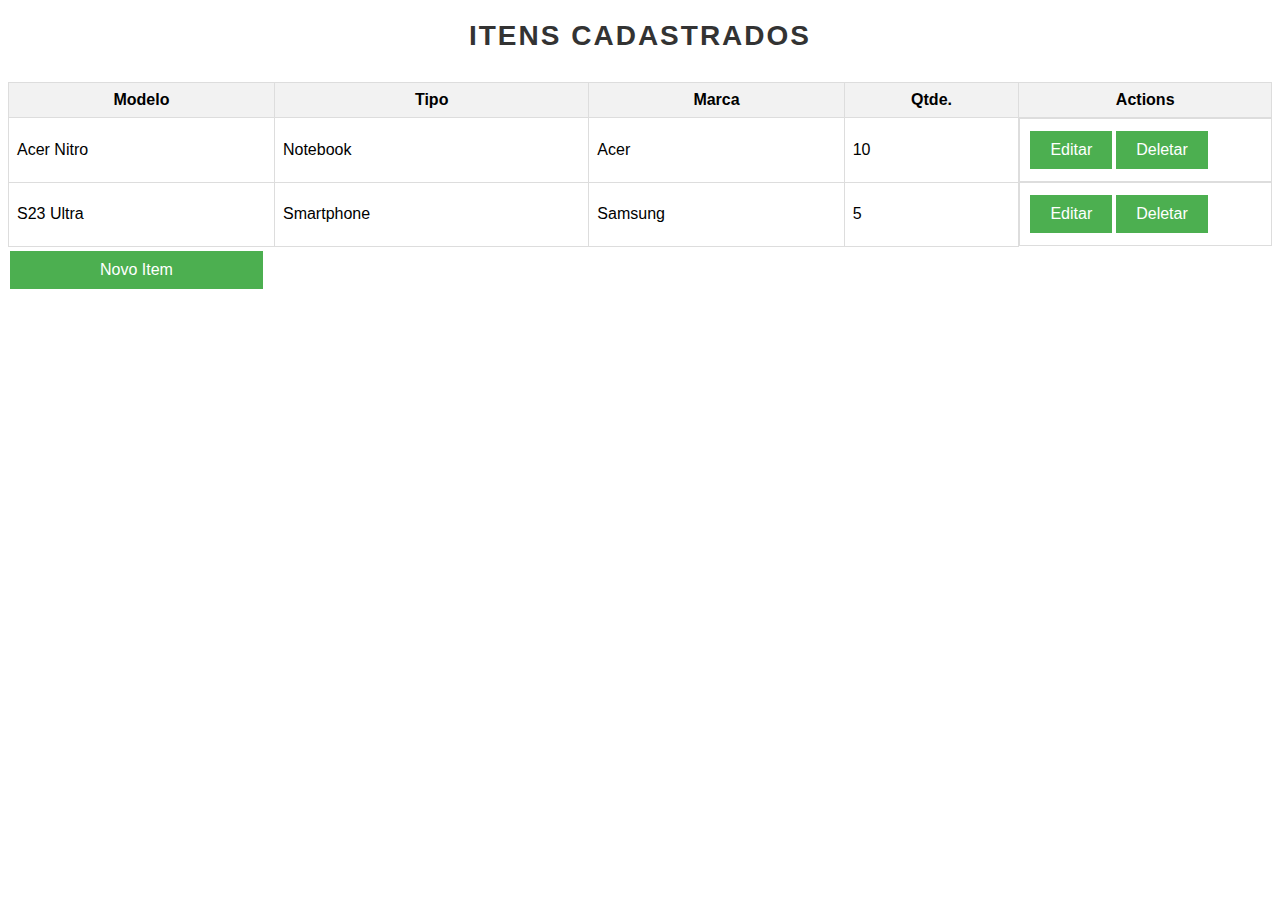
<file: index.html>
<!DOCTYPE html>
<html lang="pt-BR">
<head>
    <meta charset="UTF-8">
    <meta name="viewport" content="width=device-width, initial-scale=1.0">
    <title>Lista de Itens</title>
    <link rel="stylesheet" href="css/style.css">
    <script src="js/crud.js"></script>
</head>
<body>
    <h1>Itens Cadastrados</h1>
<table id="itemsTable">
  <thead>
    <tr>
      <th>Modelo</th>
      <th>Tipo</th>
      <th>Marca</th>
      <th>Qtde.</th>
      <th class="options-column">Actions</th>
    </tr>
  </thead>
  <tbody>
    
  </tbody>
</table>
<button id="btnNew">Novo Item</button>

<!-- Modal de Cadastro/Edição -->
<div id="itemModal" class="modal-backdrop" style="display:none;">
  <div class="modal">
    <span class="close-button" onclick="closeModal()">X</span>
    <h2 id="modalTitle">Editar Item</h2>
    <input type="hidden" id="editIndex" value="">

    <label for="modelo">Modelo</label>
    <input type="text" id="modelo" placeholder="Modelo" required>
    
    <label for="tipo">Tipo</label>
    <select name="tipo" id="tipo" placeholder="Tipo">
      <option value="">Escolha um tipo</option>
      <option value="Smartphone">Smartphone</option>
      <option value="Tablet">Tablet</option>
      <option value="Console">Console</option>
      <option value="Computador">Computador</option>
      <option value="Notebook">Notebook</option>
      <option value="outro">Outro</option>
    </select>
    
    <label for="marca">Marca</label>
    <select name="marca" id="marca" placeholder="Marca" required>
      <option value="">Escolha uma marca</option>
      <option value="LG">LG</option>
      <option value="Motorola">Motorola</option>
      <option value="Samsung">Samsung</option>
      <option value="Xiaomi">Xiaomi</option>
      <option value="Apple">Apple</option>
      <option value="Acer">Acer</option>
    </select>

    <label for="quantidade">Quantidade</label>
    <input type="number" min="0" id="quantidade" placeholder="Quantidade" required>

  
    <div style="display: flex; align-items: center; gap: 10px; margin-top: 20px;">
      <label style="font-size: 14px;">Diferencas: </label>
        <label style="font-size: 14px; display: flex; align-items: center;"><input type="checkbox" id="fullHD" name="diferencias" value="Full HD" style="transform: scale(0.8);">Full HD</label>
        <label style="font-size: 14px; display: flex; align-items: center;"><input type="checkbox" id="5g" name="diferencias" value="5G" style="transform: scale(0.8);">5G</label>
        <label style="font-size: 14px; display: flex; align-items: center;"><input type="checkbox" id="dualChip" name="diferencias" value="Dual Chip" style="transform: scale(0.8);">Dual Chip</label>
    </div>

    <div style="display: flex; align-items: center; gap: 10px; margin-top: 20px;">
      <label style="font-size: 14px;">Condição: </label>
      <label for="Novo" style="display: flex; align-items: center; font-size: 14px;"><input type="radio" id="novo" name="condicao" value="Novo" style="transform: scale(0.8);">Novo</label>
      <label for="Usado" style="display: flex; align-items: center; font-size: 14px;"><input type="radio" id="usado" name="condicao" value="Usado" style="transform: scale(0.8);">Usado</label>
    </div>

    
    
    <div style="display: flex; justify-content: flex-start;">
      <button onclick="saveItem()"> Salvar </button>
      <button onclick="closeModal()" class="buttoncancel">Cancelar</button>

      <button onclick="clearForm()" style="margin-left: auto;">Limpar</button>
    </div>

  </div>
</div>

</body>
</html>
</file>
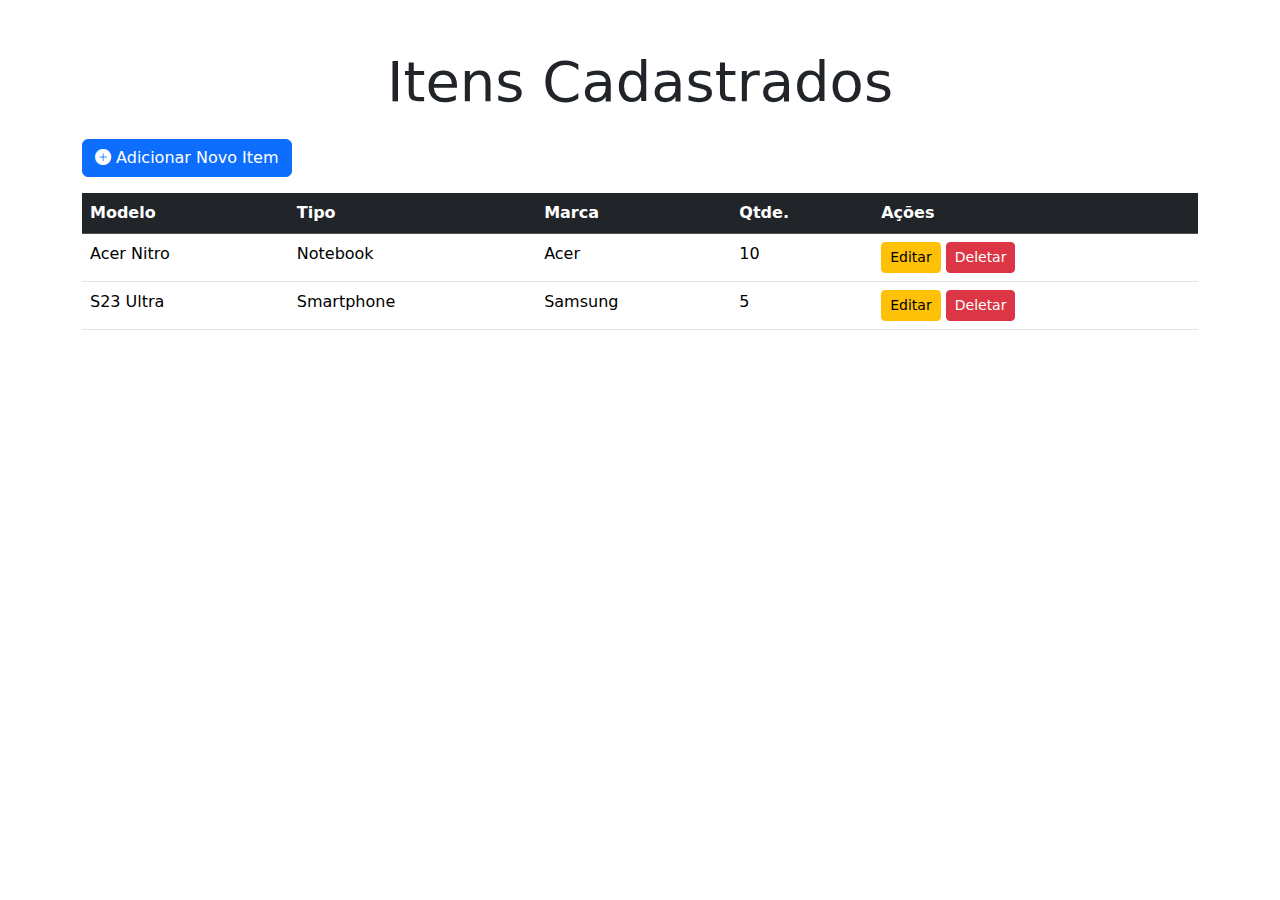
<file: crud-boostrap/indexB.html>
<!DOCTYPE html>
<html lang="pt-BR">
<head>
    <meta charset="UTF-8">
    <meta name="viewport" content="width=device-width, initial-scale=1.0">
    <title>CRUD Simples com Bootstrap</title>
    <link rel="icon" href="/img/icons8-crud-32.png" type="image/x-icon">
    <!-- Bootstrap CSS -->
    <link href="https://cdn.jsdelivr.net/npm/bootstrap@5.1.3/dist/css/bootstrap.min.css" rel="stylesheet">
    <link href="https://cdn.jsdelivr.net/npm/bootstrap-icons/font/bootstrap-icons.css" rel="stylesheet">
</head>
<body>
    <div class="container mt-5">
        <header class="mb-4">
            <h1 class="text-center display-4">Itens Cadastrados</h1>
        </header>
        <button id="btnNew" class="btn btn-primary mb-3">
            <i class="bi bi-plus-circle-fill"></i> Adicionar Novo Item
        </button>
        <div class="table-responsive">
            <table class="table table-hover">
                <thead class="table-dark">
                    <tr>
                        <th>Modelo</th>
                        <th>Tipo</th>
                        <th>Marca</th>
                        <th>Qtde.</th>
                        <th>Ações</th>
                    </tr>
                </thead>
                <tbody id="itemsTable">
                    <!-- Os itens serão adicionados aqui dinamicamente aqui -->
                </tbody>
            </table>    
        </div>
    </div>

    <!-- Modal para Adicionar/Editar Item -->
    <div class="modal fade" id="itemModal" tabindex="-1" aria-hidden="true">
        <div class="modal-dialog">
            <div class="modal-content">
                <div class="modal-header">
                    <h5 class="modal-title" id="modalTitle">Novo Item</h5>
                    <button type="button" class="btn-close" data-bs-dismiss="modal" aria-label="Close"></button>
                </div>
                <div class="modal-body">
                    <!-- Formulário para adicionar/editar item -->
                    <form id="itemForm">
                        <input type="hidden" id="editIndex" value="">
                        <div class="mb-3">
                            <label for="modelo" class="form-label">Modelo</label>
                            <input type="text" class="form-control" id="modelo" required placeholder="Modelo">
                        </div>
                        <div class="mb-3">
                            <label for="tipo" class="form-label">Tipo</label>
                            <select class="form-select" id="tipo" required>
                                <option value="">Selecione um tipo</option>
                                <option value="Smartphone">Smartphone</option>
                                <option value="Tablet">Tablet</option>
                                <option value="Console">Console</option>
                                <option value="Computador">Computador</option>
                                <option value="Notebook">Notebook</option>
                                <option value="Outro">Outro</option>
                            </select>
                        </div>
                        <div class="mb-3">
                            <label for="marca" class="form-label">Marca</label>
                            <select class="form-select" id="marca" required>
                                <option value="">Selecione uma marca</option>
                                <option value="LG">LG</option>
                                <option value="Motorola">Motorola</option>
                                <option value="Samsung">Samsung</option>
                                <option value="Xiaomi">Xiaomi</option>
                                <option value="Apple">Apple</option>
                                <option value="Acer">Acer</option>
                            </select>
                        </div>
                        <div class="mb-3">
                            <label for="quantidade" class="form-label">Quantidade</label>
                            <input type="number" class="form-control" id="quantidade" required placeholder="Quantidade" min="0" > 
                        </div>
                        <div class="mb-3">
                            <label class="form-label">Diferenças:</label>
                            <div class="form-check">
                                <input class="form-check-input" type="checkbox" id="fullHD" name="diferencias" value="Full HD">
                                <label class="form-check-label" for="fullHD">Full HD</label>
                            </div>
                            <div class="form-check">
                                <input class="form-check-input" type="checkbox" id="5g" name="diferencias" value="5G">
                                <label class="form-check-label" for="5g">5G</label>
                            </div>
                            <div class="form-check">
                                <input class="form-check-input" type="checkbox" id="dualChip" name="diferencias" value="Dual Chip">
                                <label class="form-check-label" for="dualChip">Dual Chip</label>
                            </div>
                        </div>
                        <div class="mb-3">
                            <label class="form-label">Condição:</label>
                            <div class="form-check">
                                <input class="form-check-input" type="radio" id="novo" name="condicao" value="Novo">
                                <label class="form-check-label" for="novo">Novo</label>
                            </div>
                            <div class="form-check">
                                <input class="form-check-input" type="radio" id="usado" name="condicao" value="Usado">
                                <label class="form-check-label" for="usado">Usado</label>
                            </div>
                        </div>

                    </form>
                </div>
                <div class="modal-footer">
                    <button type="reset" class="btn btn-danger" onclick="clearForm()">Limpar</button>
                    <button type="button" class="btn btn-secondary" data-bs-dismiss="modal">Cancelar</button>
                    <button type="button" class="btn btn-primary" onclick="saveItem()">Salvar</button>
                </div>
            </div>
        </div>
    </div>
    <div class="modal fade" id="confirmModal" tabindex="-1" aria-labelledby="confirmModalLabel" aria-hidden="true">
        <div class="modal-dialog">
          <div class="modal-content">
            <div class="modal-header">
              <h5 class="modal-title" id="confirmModalLabel">Confirmar Ação</h5>
              <button type="button" class="btn-close" data-bs-dismiss="modal" aria-label="Close"></button>
            </div>
            <div class="modal-body" id="confirmMessage">
              Tem certeza que deseja realizar esta ação?
            </div>
            <div class="modal-footer">
              <button type="button" class="btn btn-secondary" data-bs-dismiss="modal">Cancelar</button>
              <button type="button" class="btn btn-danger" id="confirmDelete">Confirmar</button>
            </div>
          </div>
        </div>
    </div>

    <!-- Bootstrap Bundle com Popper -->
    <script src="https://cdn.jsdelivr.net/npm/bootstrap@5.1.3/dist/js/bootstrap.bundle.min.js"></script>
    <script src="js/crud.js"></script>
</body>
</html>
</file>
<file: css/style.css>
h1 {
  font-family: Arial, sans-serif; 
  font-size: 28px; 
  color: #333;
  text-align: center; 
  margin-top: 20px; 
  margin-bottom: 30px; 
  text-transform: uppercase;
  letter-spacing: 2px; 
}

body {
    font-family: Arial, sans-serif;
  }
  
  table {
    width: 100%;
    border-collapse: collapse;
  }
  
  th, td {
    border: 1px solid #ddd;
    padding: 8px;
  }
  
  th {
    background-color: #f2f2f2;
  }
  
  button {
    background-color: #4CAF50;
    color: white;
    border: none;
    padding: 10px 20px;
    text-align: center;
    text-decoration: none;
    display: inline-block;
    font-size: 16px;
    margin: 4px 2px;
    cursor: pointer;
    width: 20%;
  }
  .buttoncancel {
    background-color: red;
  }
  .buttoncancel:hover {
    background-color: #f44336;
  }
  
  button:hover {
    background-color: #45a049;
  }

  .modal-backdrop {
    position: fixed; /* Posição fixa para cobrir toda a tela */
    top: 0;
    left: 0;
    width: 100%;
    height: 100%;
    background-color: rgba(0,0,0,0.5); 
    display: none; 
    z-index: 1050; 
    overflow: auto; 
}

.modal {
    background: white;
    padding: 20px;
    border-radius: 5px;
    box-shadow: 0 4px 6px rgba(0,0,0,0.1);
    position: relative; 
    top: 50%; 
    left: 50%; 
    transform: translate(-50%, -50%);
    max-width: 500px; 
    width: 80%; 
}

.close-button {
    float: right;
    cursor: pointer;
}

.modal input[type="text"], .modal input[type="number"], .modal select  {
  width: 100%; 
  padding: 10px; 
  margin: 8px 0; 
  box-sizing: border-box; 
  border: 1px solid #ccc; 
  border-radius: 4px; 
  font-size: 16px; 
}

.modal label {
  display: block; 
  margin-bottom: 5px; 
  font-size: 18px; 
  font-weight: bold; 
}

.action-btn {
  background-color: #4CAF50;
  color: white;
  border: none;
  padding: 10px 20px;
  text-align: center;
  text-decoration: none;
  display: inline-block;
  font-size: 16px;
  margin: 4px 2px;
  cursor: pointer;
  width: auto; 
}

.options-column {
  text-align: center; 
  width: 20%;
}

.action-btn{
  width: auto;
}

.required {
  color: red;
}
</file>
